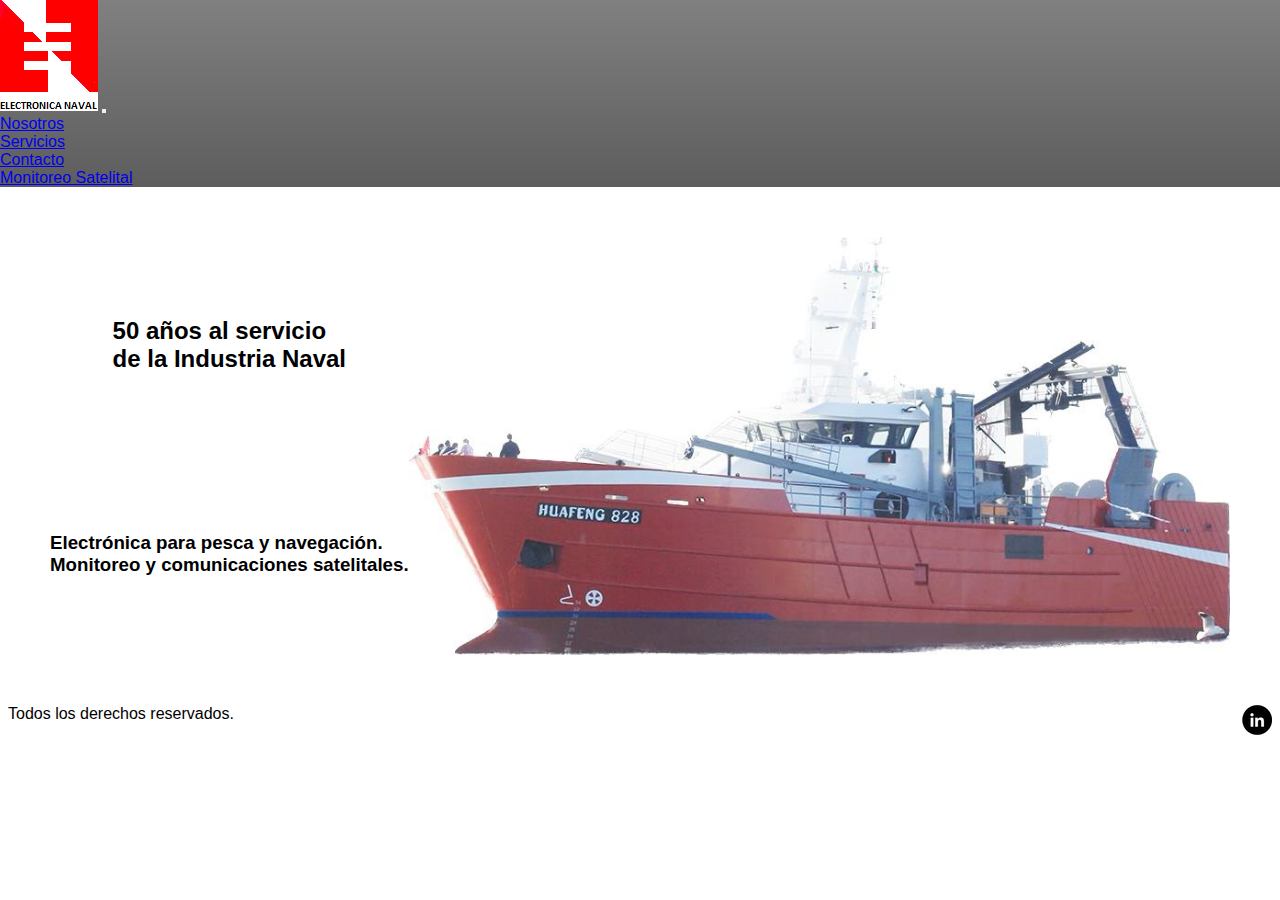
<file: index.html>
<!DOCTYPE html>
<html lang="en">
<head>
    <meta charset="UTF-8">
    <meta http-equiv="X-UA-Compatible" content="IE=edge">
    <meta name="viewport" content="width=device-width, initial-scale=1.0">
    <title>Electronica Naval SA</title>

    <!--link de BS-->
    <link href="https://cdn.jsdelivr.net/npm/bootstrap@5.3.0-alpha1/dist/css/bootstrap.min.css" rel="stylesheet" integrity="sha384-GLhlTQ8iRABdZLl6O3oVMWSktQOp6b7In1Zl3/Jr59b6EGGoI1aFkw7cmDA6j6gD" crossorigin="anonymous">

    <!--link de js-->
    <script src="https://cdn.jsdelivr.net/npm/bootstrap@5.3.0-alpha1/dist/js/bootstrap.bundle.min.js" integrity="sha384-w76AqPfDkMBDXo30jS1Sgez6pr3x5MlQ1ZAGC+nuZB+EYdgRZgiwxhTBTkF7CXvN" crossorigin="anonymous"></script>

    <!--link de mi CSS-->
    <link rel="stylesheet" href="css/style.css">
</head>
<body>
    <header>
             
    <nav class="navbar navbar-expand-lg">
        <div class="container-fluid">
          <a class="navbar-brand" href="#"><img src="img/ensa.png" alt=""></a>
          <button class="navbar-toggler" type="button" data-bs-toggle="collapse" data-bs-target="#navbarSupportedContent" aria-controls="navbarSupportedContent" aria-expanded="false" aria-label="Toggle navigation">
            <span class="navbar-toggler-icon"></span>
          </button>
          <div class="collapse navbar-collapse" id="navbarSupportedContent">
            <ul class="navbar-nav me-auto mb-2 mb-lg-0">
              <li class="nav-item">
                <a class="nav-link" href="nosotros.html">Nosotros</a>
              </li>
              <li class="nav-item">
                <a class="nav-link" href="servicios.html">Servicios</a>
              </li>
              <li class="nav-item">
                <a class="nav-link" href="contacto.html">Contacto</a>
              </li>
              <li class="nav-item">
                <a class="nav-link" href="monitoreo-satelital.html">Monitoreo Satelital</a>
              </li>
            
              
            </ul>
            
          </div>
        </div>
      </nav>
    </header>
     
    <main class="main-index">
        <h2 class="h2-index">50 años al servicio <span> de la Industria Naval</span></h2>
        <h3 class="h3-index">Electrónica para pesca y navegación.<span>Monitoreo y comunicaciones satelitales.</span></h3>
        <img src="img/huafeng828.png.jpeg" alt="">
              
    </main>

    <footer>
        <p>Todos los derechos reservados.</p>
        <a href="https://www.linkedin.com/company/electronicanaval/mycompany/">
        <img src="img/linkedin.png" alt="linkedin de ensa">
    </a>

    </footer>
</body>
</html>
</file>
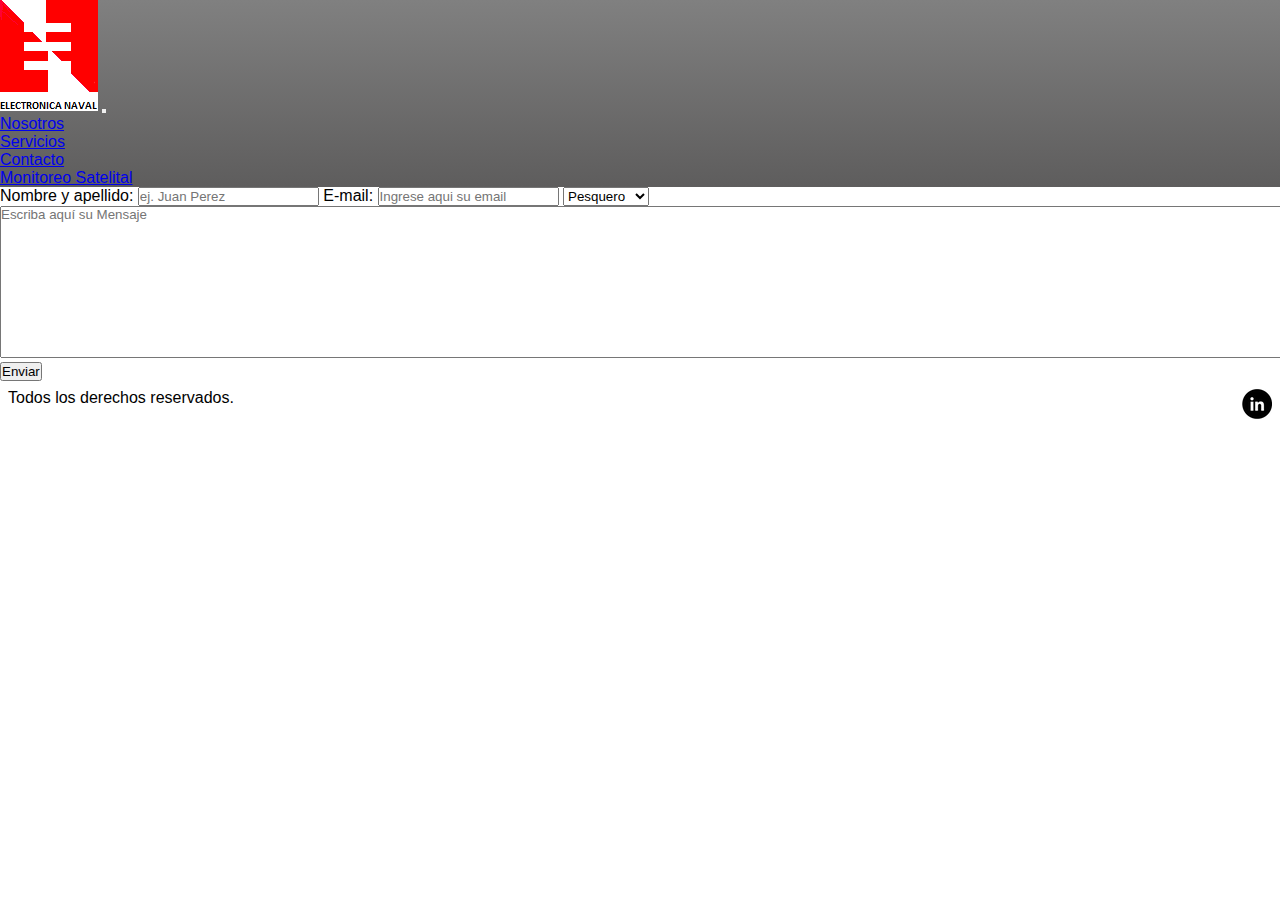
<file: contacto.html>
<!DOCTYPE html>
<html lang="en">
<head>
    <meta charset="UTF-8">
    <meta http-equiv="X-UA-Compatible" content="IE=edge">
    <meta name="viewport" content="width=device-width, initial-scale=1.0">
    <title>Contacto</title>
    <!--link de BS-->
    <link href="https://cdn.jsdelivr.net/npm/bootstrap@5.3.0-alpha1/dist/css/bootstrap.min.css" rel="stylesheet" integrity="sha384-GLhlTQ8iRABdZLl6O3oVMWSktQOp6b7In1Zl3/Jr59b6EGGoI1aFkw7cmDA6j6gD" crossorigin="anonymous">

    <!--link de js-->
    <script src="https://cdn.jsdelivr.net/npm/bootstrap@5.3.0-alpha1/dist/js/bootstrap.bundle.min.js" integrity="sha384-w76AqPfDkMBDXo30jS1Sgez6pr3x5MlQ1ZAGC+nuZB+EYdgRZgiwxhTBTkF7CXvN" crossorigin="anonymous"></script>

    <!--link de mi CSS-->
    <link rel="stylesheet" href="css/style.css">
<body>
    <header> 
    <nav class="navbar navbar-expand-lg">
        <div class="container-fluid">
          <a class="navbar-brand" href="#"><img src="img/ensa.png" alt=""></a>
          <button class="navbar-toggler" type="button" data-bs-toggle="collapse" data-bs-target="#navbarSupportedContent" aria-controls="navbarSupportedContent" aria-expanded="false" aria-label="Toggle navigation">
            <span class="navbar-toggler-icon"></span>
          </button>
          <div class="collapse navbar-collapse" id="navbarSupportedContent">
            <ul class="navbar-nav me-auto mb-2 mb-lg-0">
              <li class="nav-item">
                <a class="nav-link" href="nosotros.html">Nosotros</a>
              </li>
              <li class="nav-item">
                <a class="nav-link" href="servicios.html">Servicios</a>
              </li>
              <li class="nav-item">
                <a class="nav-link" href="contacto.html">Contacto</a>
              </li>
              <li class="nav-item">
                <a class="nav-link" href="monitoreo-satelital.html">Monitoreo Satelital</a>
              </li>
            
              
            </ul>
            
          </div>
        </div>
      </nav>
    </header>

<form>
    <label for="nombre">Nombre y apellido:</label>
    <input type="text" id="nombre" placeholder="ej. Juan Perez">
    <label for="mail">E-mail:</label>
    <input type="email" id="mail" placeholder="Ingrese aqui su email">
    <select name="Tipo de buque">
        <option value="Pesquero">Pesquero</option>
        <option value="Mercante">Mercante</option>
        <option value="Militar">Militar</option>
        <option value="Recreativo">Recreativo</option>
    </select>
    <textarea cols='420' rows='10' placeholder='Escriba aquí su Mensaje'></textarea>
    <input type="submit" value="Enviar">
</form>

<footer>
  <p>Todos los derechos reservados.</p>
  <a href="https://www.linkedin.com/company/electronicanaval/mycompany/">
  <img src="img/linkedin.png" alt="linkedin de ensa">
</a>

</footer>
</body>
</file>
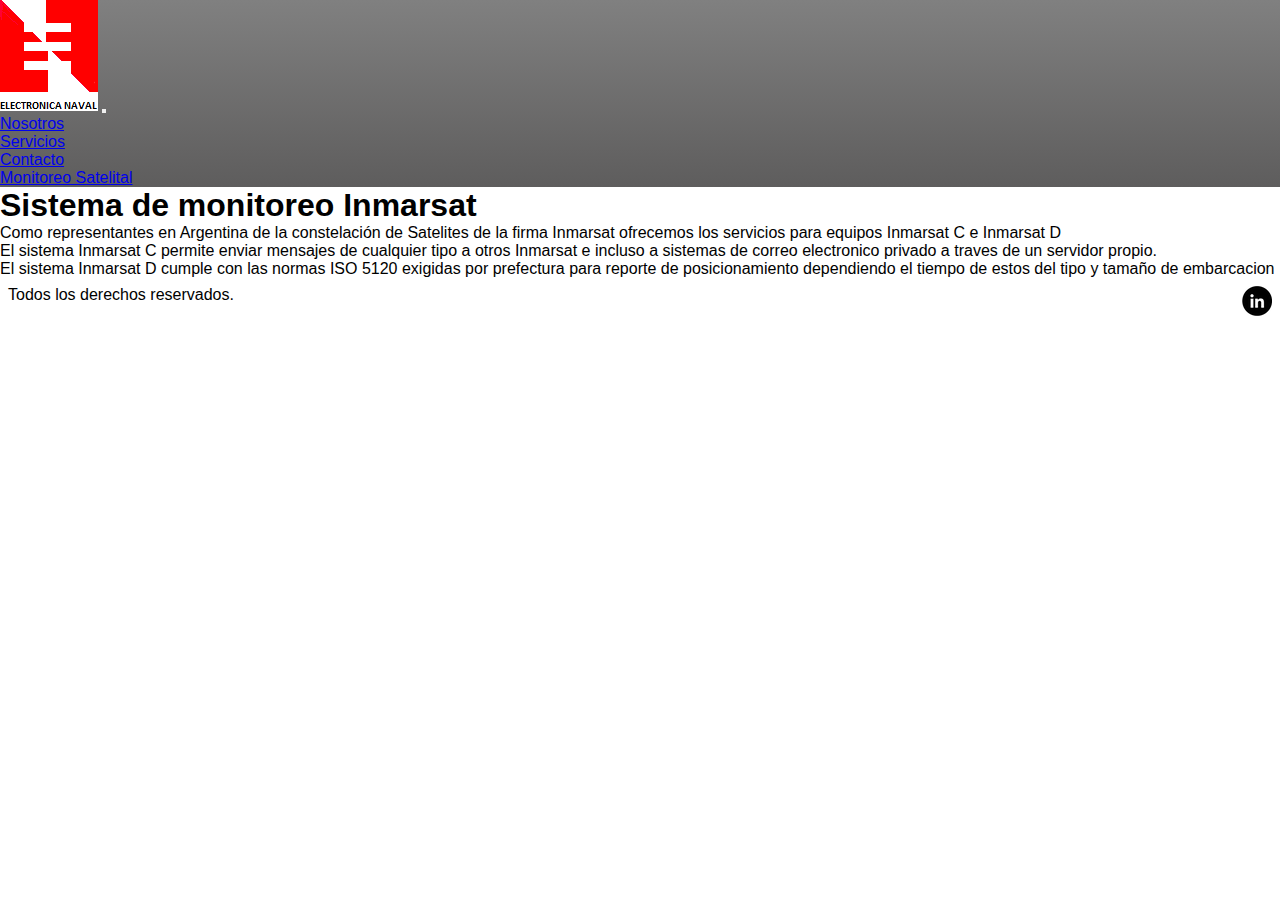
<file: monitoreo-satelital.html>
<!DOCTYPE html>
<html lang="en">
<head>
    <meta charset="UTF-8">
    <meta http-equiv="X-UA-Compatible" content="IE=edge">
    <meta name="viewport" content="width=device-width, initial-scale=1.0">
    <title>Monitoreo satelital</title>
    <!--link de BS-->
    <link href="https://cdn.jsdelivr.net/npm/bootstrap@5.3.0-alpha1/dist/css/bootstrap.min.css" rel="stylesheet" integrity="sha384-GLhlTQ8iRABdZLl6O3oVMWSktQOp6b7In1Zl3/Jr59b6EGGoI1aFkw7cmDA6j6gD" crossorigin="anonymous">

    <!--link de js-->
    <script src="https://cdn.jsdelivr.net/npm/bootstrap@5.3.0-alpha1/dist/js/bootstrap.bundle.min.js" integrity="sha384-w76AqPfDkMBDXo30jS1Sgez6pr3x5MlQ1ZAGC+nuZB+EYdgRZgiwxhTBTkF7CXvN" crossorigin="anonymous"></script>

    <!--link de mi CSS-->
    <link rel="stylesheet" href="css/style.css">
</head>
<body>
  <header>
    <nav class="navbar navbar-expand-lg">
        <div class="container-fluid">
          <a class="navbar-brand" href="#"><img src="img/ensa.png" alt=""></a>
          <button class="navbar-toggler" type="button" data-bs-toggle="collapse" data-bs-target="#navbarSupportedContent" aria-controls="navbarSupportedContent" aria-expanded="false" aria-label="Toggle navigation">
            <span class="navbar-toggler-icon"></span>
          </button>
          <div class="collapse navbar-collapse" id="navbarSupportedContent">
            <ul class="navbar-nav me-auto mb-2 mb-lg-0">
              <li class="nav-item">
                <a class="nav-link" href="nosotros.html">Nosotros</a>
              </li>
              <li class="nav-item">
                <a class="nav-link" href="servicios.html">Servicios</a>
              </li>
              <li class="nav-item">
                <a class="nav-link" href="contacto.html">Contacto</a>
              </li>
              <li class="nav-item">
                <a class="nav-link" href="monitoreo-satelital.html">Monitoreo Satelital</a>
              </li>
            
              
            </ul>
            
          </div>
        </div>
      </nav>
    </header> 
    <h1>Sistema de monitoreo Inmarsat</h1>
    <p>Como representantes en Argentina de la constelación de Satelites de la firma Inmarsat ofrecemos los servicios para equipos Inmarsat C e Inmarsat D</p>
    <p>El sistema Inmarsat C permite enviar mensajes de cualquier tipo a otros Inmarsat e incluso a sistemas de correo electronico privado a traves de un servidor propio.</p>
    <p>El sistema Inmarsat D cumple con las normas ISO 5120 exigidas por prefectura para reporte de posicionamiento dependiendo el tiempo de estos del tipo y tamaño de embarcacion</p>

    <footer>
      <p>Todos los derechos reservados.</p>
      <a href="https://www.linkedin.com/company/electronicanaval/mycompany/">
      <img src="img/linkedin.png" alt="linkedin de ensa">
  </a>

  </footer>
</body>
</html>
</file>
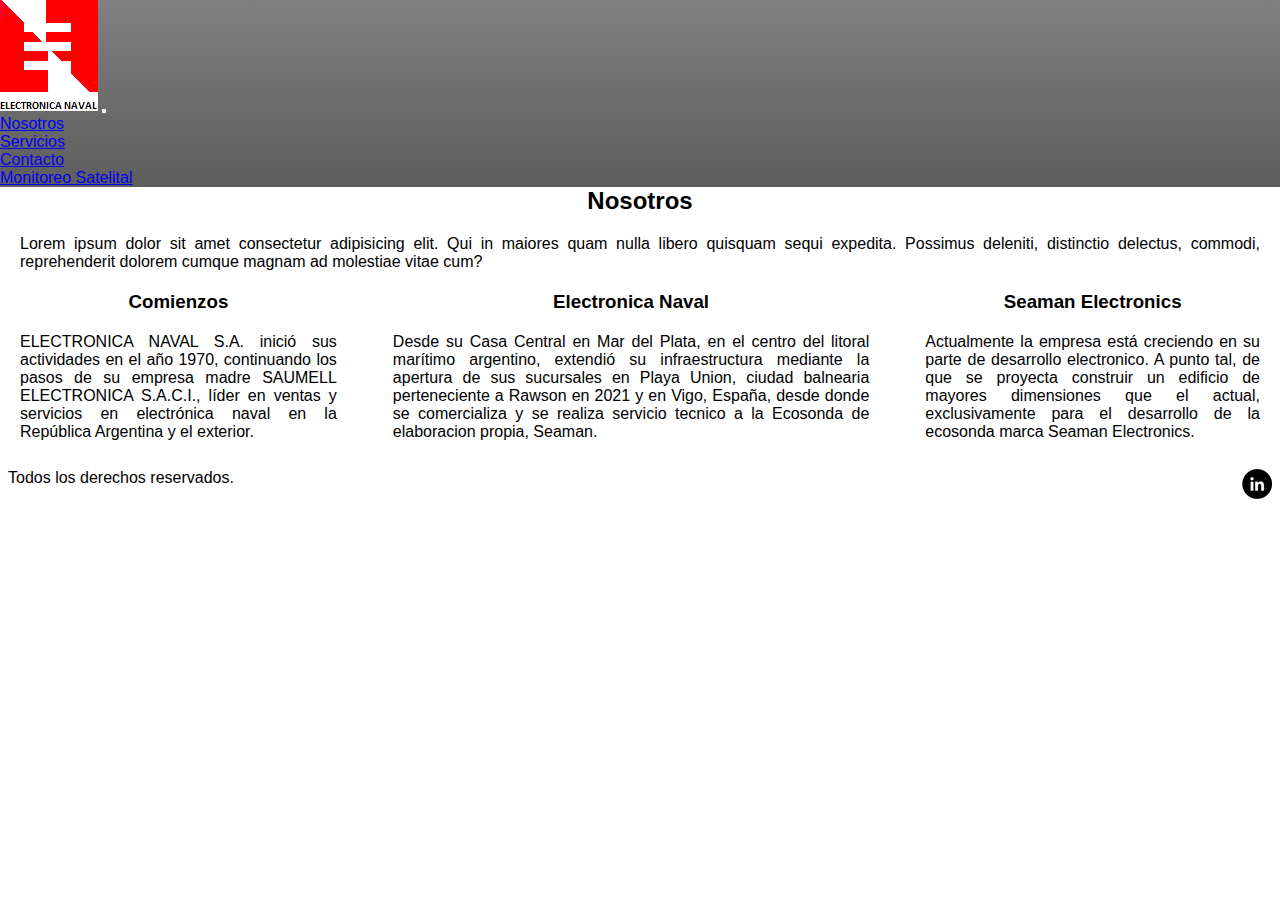
<file: nosotros.html>
<!DOCTYPE html>
<html lang="en">
<head>
    <meta charset="UTF-8">
    <meta http-equiv="X-UA-Compatible" content="IE=edge">
    <meta name="viewport" content="width=device-width, initial-scale=1.0">
    <title>Nosotros</title>
    <!--link de BS-->
    <link href="https://cdn.jsdelivr.net/npm/bootstrap@5.3.0-alpha1/dist/css/bootstrap.min.css" rel="stylesheet" integrity="sha384-GLhlTQ8iRABdZLl6O3oVMWSktQOp6b7In1Zl3/Jr59b6EGGoI1aFkw7cmDA6j6gD" crossorigin="anonymous">

    <!--link de js-->
    <script src="https://cdn.jsdelivr.net/npm/bootstrap@5.3.0-alpha1/dist/js/bootstrap.bundle.min.js" integrity="sha384-w76AqPfDkMBDXo30jS1Sgez6pr3x5MlQ1ZAGC+nuZB+EYdgRZgiwxhTBTkF7CXvN" crossorigin="anonymous"></script>

    <!--link de mi CSS-->
    <link rel="stylesheet" href="css/style.css">
</head>
<body>

  <header>  
    <nav class="navbar navbar-expand-lg">
        <div class="container-fluid">
          <a class="navbar-brand" href="#"><img src="img/ensa.png" alt=""></a>
          <button class="navbar-toggler" type="button" data-bs-toggle="collapse" data-bs-target="#navbarSupportedContent" aria-controls="navbarSupportedContent" aria-expanded="false" aria-label="Toggle navigation">
            <span class="navbar-toggler-icon"></span>
          </button>
          <div class="collapse navbar-collapse" id="navbarSupportedContent">
            <ul class="navbar-nav me-auto mb-2 mb-lg-0">
              <li class="nav-item">
                <a class="nav-link" href="nosotros.html">Nosotros</a>
              </li>
              <li class="nav-item">
                <a class="nav-link" href="servicios.html">Servicios</a>
              </li>
              <li class="nav-item">
                <a class="nav-link" href="contacto.html">Contacto</a>
              </li>
              <li class="nav-item">
                <a class="nav-link" href="monitoreo-satelital.html">Monitoreo Satelital</a>
              </li>
            
              
            </ul>
            
          </div>
        </div>
      </nav>
    </header>  

    <main class="main-nosotros">
<div class="nosotros"><h2>Nosotros</h2>
<p>Lorem ipsum dolor sit amet consectetur adipisicing elit. Qui in maiores quam nulla libero quisquam sequi expedita. Possimus deleniti, distinctio delectus, commodi, reprehenderit dolorem cumque magnam ad molestiae vitae cum?</p>
</div>
<div class="historia">
<div class="comienzos">
  <h3>Comienzos</h3>
  <p>ELECTRONICA NAVAL S.A. inició sus actividades en el año 1970, continuando los pasos de su empresa madre SAUMELL ELECTRONICA S.A.C.I., líder en ventas y servicios en electrónica naval en la República Argentina y el exterior.</p>
</div>

<div class="Ensa">
  <h3>Electronica Naval</h3>
  <p>Desde su Casa Central en Mar del Plata, en el centro del litoral marítimo argentino, extendió su infraestructura mediante la apertura de sus sucursales en Playa Union, ciudad balnearia perteneciente a Rawson en 2021 y en Vigo, España, desde donde se comercializa y se realiza servicio tecnico a la Ecosonda de elaboracion propia, Seaman.</p>
</div>
    
<div class="seaman">
  <h3>Seaman Electronics</h3>
  <p>Actualmente la empresa está creciendo en su parte de desarrollo electronico. A punto tal, de que se proyecta construir un edificio de mayores dimensiones que el actual, exclusivamente para el desarrollo de la ecosonda marca Seaman Electronics.</p>
</div>
</div>      
</main>


<footer>
  <p>Todos los derechos reservados.</p>
  <a href="https://www.linkedin.com/company/electronicanaval/mycompany/">
  <img src="img/linkedin.png" alt="linkedin de ensa">
</a>

</footer>
</body>
</file>
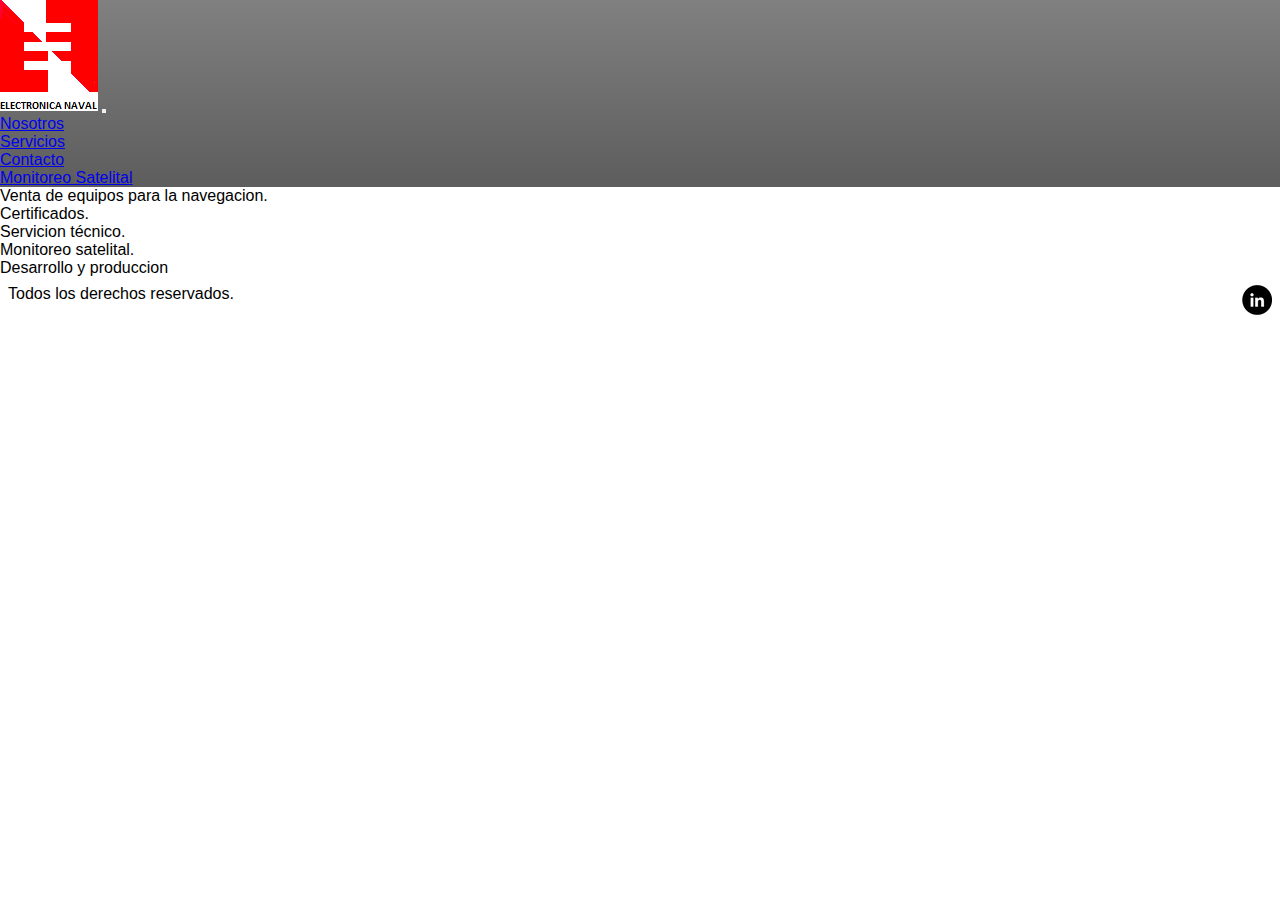
<file: servicios.html>
<!DOCTYPE html>
<html lang="en">
<head>
    <meta charset="UTF-8">
    <meta http-equiv="X-UA-Compatible" content="IE=edge">
    <meta name="viewport" content="width=device-width, initial-scale=1.0">
    <title>Servicios</title>
    <!--link de BS-->
    <link href="https://cdn.jsdelivr.net/npm/bootstrap@5.3.0-alpha1/dist/css/bootstrap.min.css" rel="stylesheet" integrity="sha384-GLhlTQ8iRABdZLl6O3oVMWSktQOp6b7In1Zl3/Jr59b6EGGoI1aFkw7cmDA6j6gD" crossorigin="anonymous">

    <!--link de js-->
    <script src="https://cdn.jsdelivr.net/npm/bootstrap@5.3.0-alpha1/dist/js/bootstrap.bundle.min.js" integrity="sha384-w76AqPfDkMBDXo30jS1Sgez6pr3x5MlQ1ZAGC+nuZB+EYdgRZgiwxhTBTkF7CXvN" crossorigin="anonymous"></script>

    <!--link de mi CSS-->
    <link rel="stylesheet" href="css/style.css">
</head>
<body>
  <header>
    <nav class="navbar navbar-expand-lg">
        <div class="container-fluid">
          <a class="navbar-brand" href="#"><img src="img/ensa.png" alt=""></a>
          <button class="navbar-toggler" type="button" data-bs-toggle="collapse" data-bs-target="#navbarSupportedContent" aria-controls="navbarSupportedContent" aria-expanded="false" aria-label="Toggle navigation">
            <span class="navbar-toggler-icon"></span>
          </button>
          <div class="collapse navbar-collapse" id="navbarSupportedContent">
            <ul class="navbar-nav me-auto mb-2 mb-lg-0">
              <li class="nav-item">
                <a class="nav-link" href="nosotros.html">Nosotros</a>
              </li>
              <li class="nav-item">
                <a class="nav-link" href="servicios.html">Servicios</a>
              </li>
              <li class="nav-item">
                <a class="nav-link" href="contacto.html">Contacto</a>
              </li>
              <li class="nav-item">
                <a class="nav-link" href="monitoreo-satelital.html">Monitoreo Satelital</a>
              </li>
            
              
            </ul>
            
          </div>
        </div>
      </nav>
    </header> 

<ul>
    <li>Venta de equipos para la navegacion.</li>
    <li>Certificados.</li>
    <li>Servicion técnico.</li>
    <li>Monitoreo satelital.</li>
    <li>Desarrollo y produccion</li>
</ul>
<footer>
  <p>Todos los derechos reservados.</p>
  <a href="https://www.linkedin.com/company/electronicanaval/mycompany/">
  <img src="img/linkedin.png" alt="linkedin de ensa">
</a>

</footer>
</body>
</file>
<file: css/style.css>
/*variables globales*/
*{
    padding: 0;
    margin: 0;
    font-family: Arial, Helvetica, sans-serif;
    
}
/*estilos del menu*/
header nav{
    background-image: linear-gradient(grey, rgb(94, 93, 93));
}

header nav ul li:hover{
 transform: scale(1.1);
}


/*estilos del index*/ 
/*estilo celular*/

.main-index{
    display:flex;
    flex-direction: column;
    justify-content: center;
    align-items: center;

}

main .h2-index{
   display: flex;
   flex-direction: column;
}
main .h3-index{
    display: flex;
   flex-direction: column;
}

.main-index img{
    display: block;
    width: 60%;
}

footer {
    display: flex;
    justify-content: space-between;
    margin: 0.5rem;
}

/*estilo notebook*/
@media screen and (min-width:1024px){
    .main-index{
        margin: 50px;
        display: grid;
        grid-template-columns: auto;
        grid-template-rows: auto;
        grid-template-areas: 
        "h2 img"
        "h2 img"
        "h3 img"
        "h3 img";
        justify-content: center;
        justify-items: center;
    }

    main .h2-index{
        grid-area: h2;
    }
    main .h3-index{
        grid-area: h3;
    }

    .main-index img{
        width: 100%;
        grid-area: img;
    }
}

/*estilos de nosotros*/

/*estilo celular*/

.nosotros h2{
    text-align: center;
    gap: 1rem;
}

.nosotros p{
    margin:20px;
    text-align: justify;
}

.historia{
    display: flex;
    flex-direction: column;
    gap: 1rem;
}

.comienzos h3, .Ensa h3, .seaman h3{
    text-align: center;
}

.comienzos p, .Ensa p, .seaman p{
    margin:20px;
    text-align: justify;
}

/*estilo notebook*/
@media screen and (min-width:1024px){
    .nosotros{
        text-align: center;
    }
    
    .historia{
        display: flex;
        flex-direction: row;
        gap: 1rem;
    }
    
}
</file>
